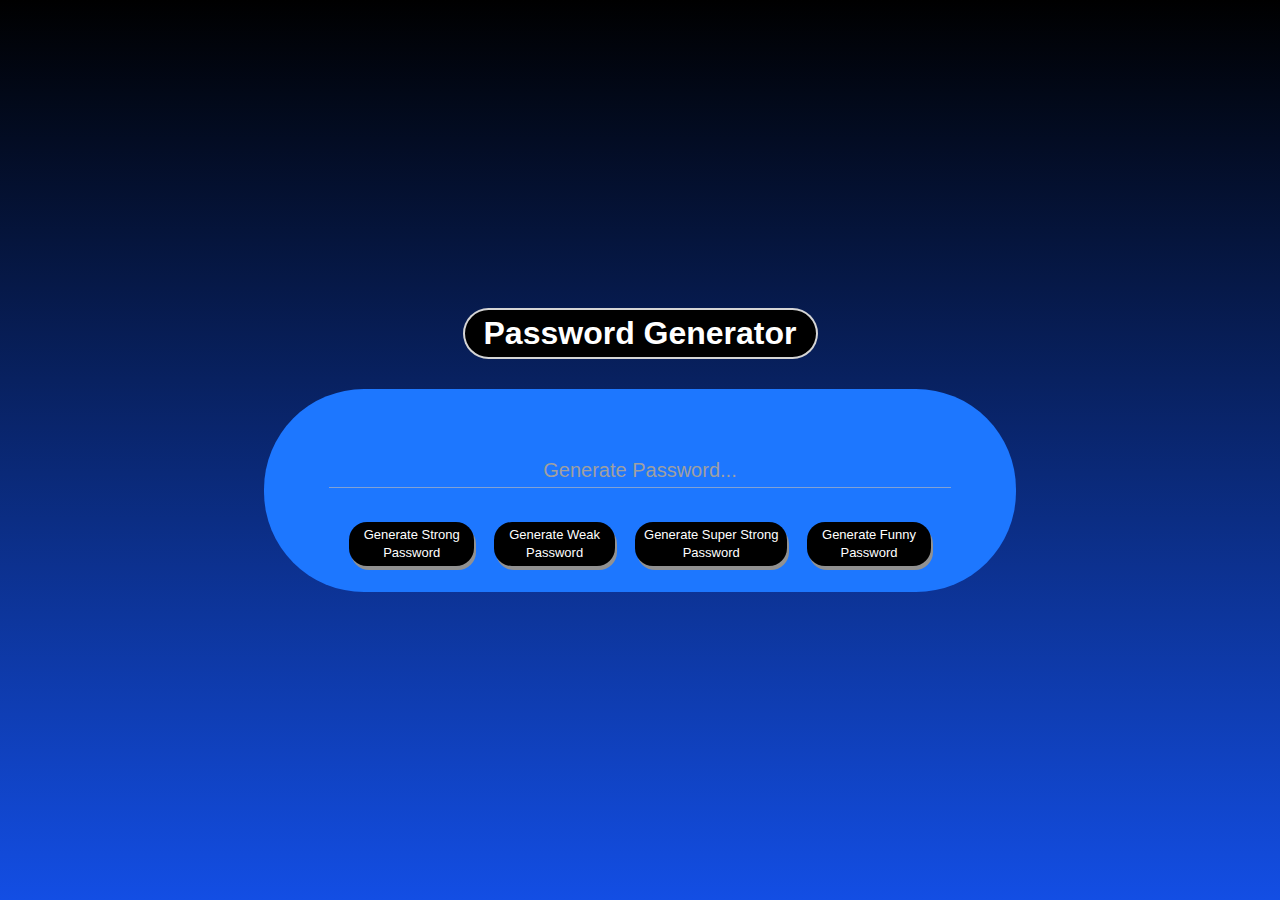
<file: index.html>
<!DOCTYPE html>
<html lang="en">

<head>
    <meta charset="UTF-8">
    <meta http-equiv="X-UA-Compatible" content="IE=edge">
    <meta name="viewport" content="width=device-width, initial-scale=1.0">
    <title>Pro Password Generator</title>
    <link rel="stylesheet" href="style.css">
</head>

<body>

    <div class="cont">
        <h1 class="h1">Password Generator</h1>

        <div class="generator">
            <input value="" type="text" id="genpanel" placeholder="Generate Password...">

            <div class="buttons">

                <button id="strong">Generate Strong Password</button>
                <button id="weak">Generate Weak Password</button>
                <button id="superst">Generate Super Strong Password</button>
                <button id="funny">Generate Funny Password</button>

            </div>
        </div>


    </div>










<script src="script.js"></script>
</body>

</html>
</file>
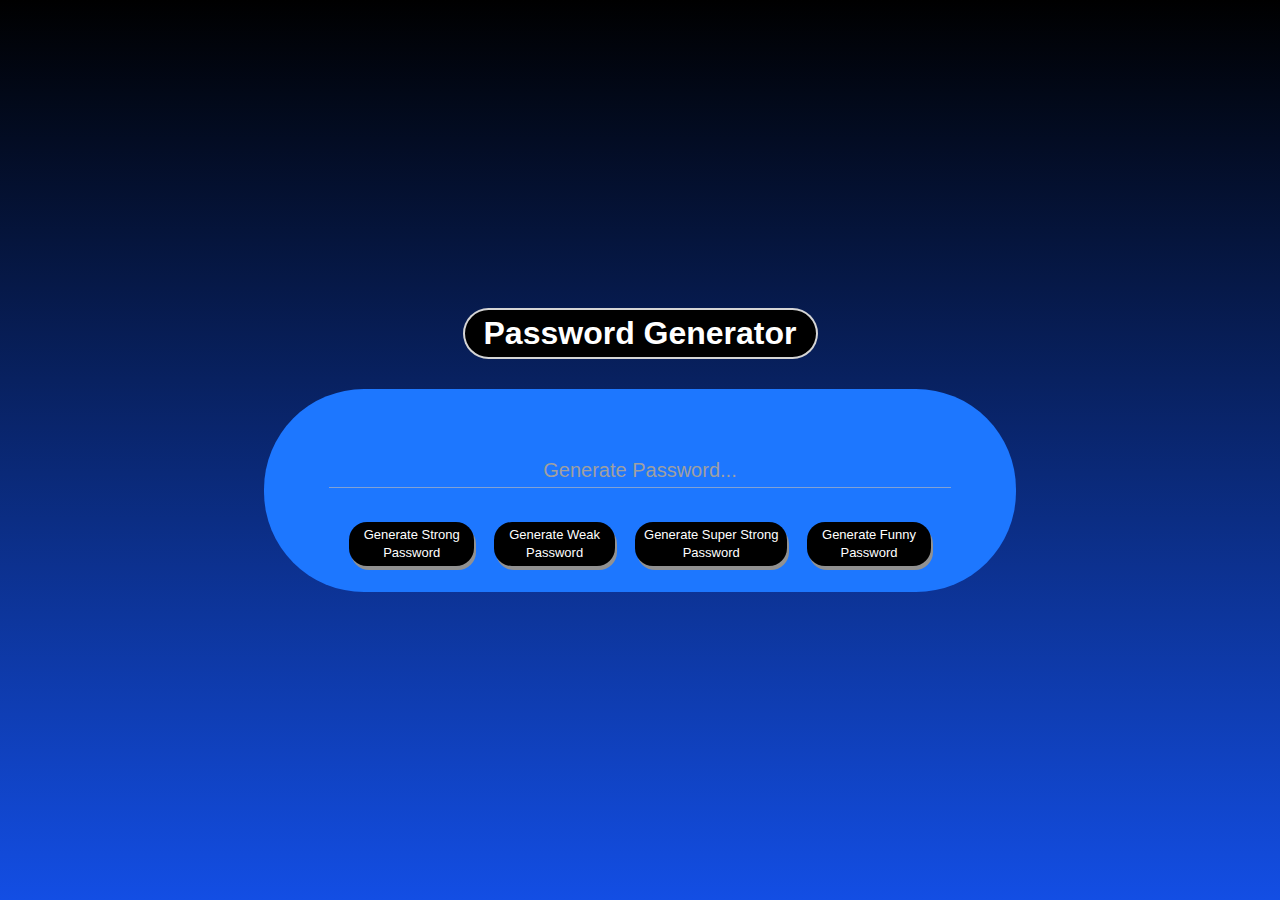
<file: password_generator.html>
<!DOCTYPE html>
<html lang="en">

<head>
    <meta charset="UTF-8">
    <meta http-equiv="X-UA-Compatible" content="IE=edge">
    <meta name="viewport" content="width=device-width, initial-scale=1.0">
    <title>Pro Password Generator</title>
    <link rel="stylesheet" href="style.css">
</head>

<body>

    <div class="cont">
        <h1 class="h1">Password Generator</h1>

        <div class="generator">
            <input value="" type="text" id="genpanel" placeholder="Generate Password...">

            <div class="buttons">

                <button id="strong">Generate Strong Password</button>
                <button id="weak">Generate Weak Password</button>
                <button id="superst">Generate Super Strong Password</button>
                <button id="funny">Generate Funny Password</button>

            </div>
        </div>


    </div>










<script src="script.js"></script>
</body>

</html>
</file>
<file: style.css>
* {
    padding: 0;
    margin: 0;
    box-sizing: border-box;
}

.cont {
    width: 100%;
    height: 100vh;
    display: flex;
    justify-content: center;
    align-items: center;
    flex-direction: column;
    gap: 30px;
    background: linear-gradient(rgb(0, 0, 0), rgb(19, 78, 228));
}

.generator {
    width: 752px;
    min-height: 203px;
    background: rgb(29 119 255);
    border-radius: 100px;
    padding: 0px 30px;
    display: flex;
    justify-content: center;
    align-items: center;
    flex-direction: column;
    gap: 28px;
}

.generator input {
    width: 90%;
    padding: 38px 0 5px 0;
    margin: 6px 0;
    border-left: 0;
    border-top: 0;
    border-right: 0;
    border-bottom: 1px solid rgba(187, 187, 187, 0.644);
    outline: none;
    text-align: center;
    background: transparent;
    color: white;
    font-size: 20px;
}

.generator input::selection {
    color: rgb(150, 150, 150);
}

.cont .h1 {
    font-family: sans-serif;
    background: rgb(0, 0, 0);
    padding: 5px 19px;
    border: 2px solid rgba(255, 255, 255, 0.836);
    border-radius: 39px;
    color: white;
}

.buttons {
    display: flex;
    max-width: 84%;
    gap: 20px;
}

.buttons button {
    border-radius: 18px;
    padding: 4px 6px;
    background: black;
    color: white;
    line-height: 1.4;
    font-size: 13px;
    transition: 0.5s;
    cursor: pointer;
    box-shadow: 2px 4px #919191;
    border: none;
}

.buttons button:hover {
    background: rgb(255, 255, 255);
    color: rgb(0, 0, 0);
    transition: 0.5s;
}

::placeholder {
    color: rgb(160, 160, 160);
}
</file>
